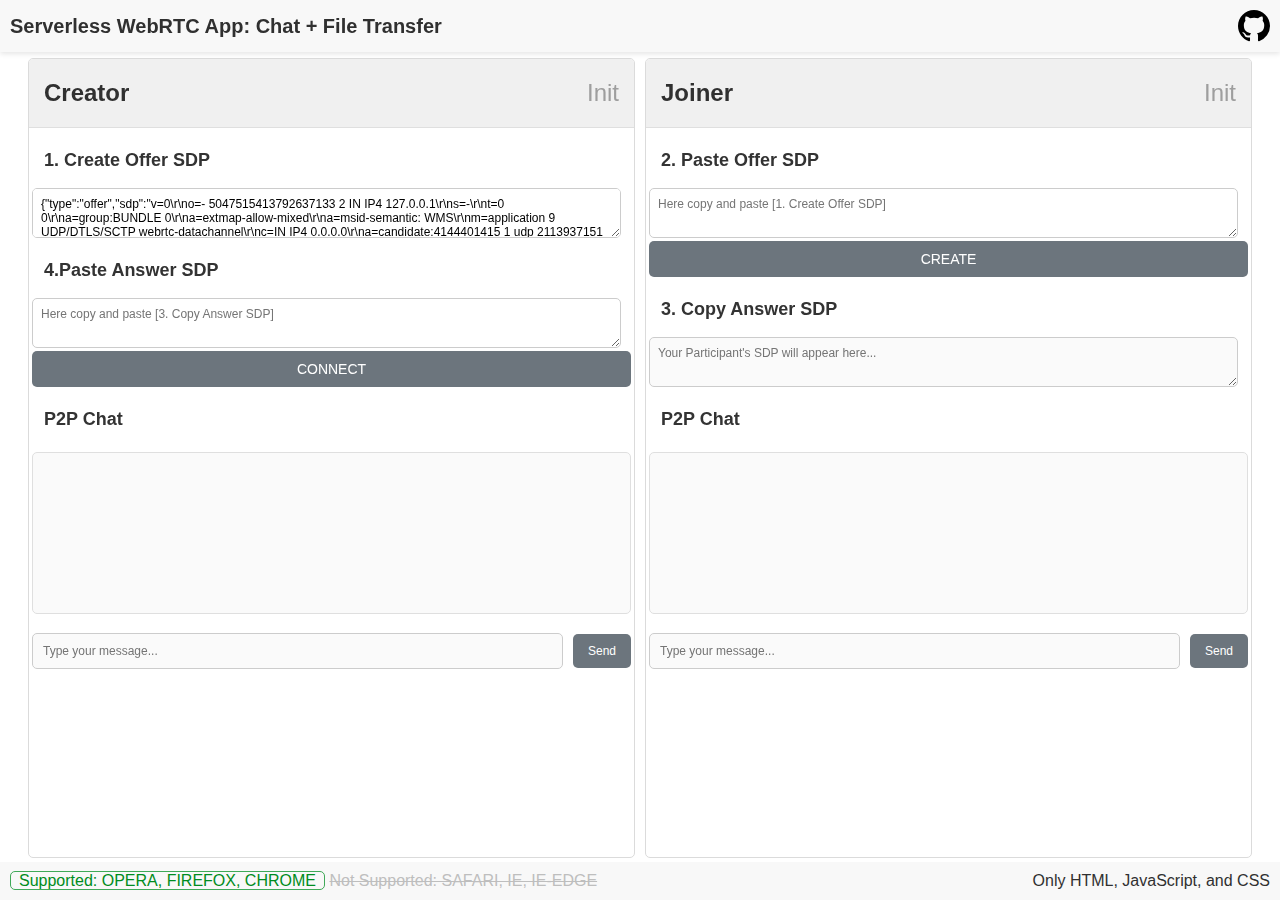
<file: index.html>
<!doctype html>
<html lang="en">
<head>
    <meta charset="utf-8">
    <meta name="viewport" content="width=device-width, initial-scale=1.0">
    <title>Serverless WebRTC Demo</title>
    <style>
        html, body {
            padding: 0;
            height: 100%;
            font-family: Arial, sans-serif;
            color: #303030;
            box-sizing: border-box;
        }

        *, *:before, *:after {
            box-sizing: inherit;
        }

        .container {
            display: flex;
            height: 100%;
            padding: 50px 20px;
            gap: 10px;
        }

        /* Iframe styling */
        iframe {
            flex: 1;
            border: 1px solid #DBDBDB;
            border-radius: 5px;
            height: 100%;
        }

        /* Header styling */
        header {
            position: fixed;
            top: 0;
            left: 0;
            right: 0;
            padding: 10px;
            background-color: #f8f8f8;
            box-shadow: 0 2px 5px rgba(0, 0, 0, 0.1);
            display: flex;
            justify-content: space-between;
            align-items: center;
        }

        /* Title styling */
        h1 {
            font-size: 20px;
            margin: 0;
        }

        /* Footer styling */
        footer {
            position: fixed;
            bottom: 0;
            left: 0;
            right: 0;
            padding: 10px;
            background-color: #f8f8f8;
            display: flex;
            justify-content: space-between;
            align-items: center;
        }

        /* Status messages styling */
        #ok {
            color: #008C20;
            border: 1px solid #40A958;
            padding: 0 8px;
            border-radius: 5px;
        }

        #no {
            color: #BEBEBE;
            text-decoration: line-through;
        }

        /* Logo styling */
        a.header-logo-invertocat {
            display: flex;
            align-items: center;
            text-decoration: none;
            color: inherit;
        }

        /* Responsive adjustments */
        @media (max-width: 768px) {
            .container {
                flex-direction: column; /* Stack iframes vertically on smaller screens */
            }

            iframe {
                height: 300px; /* Set a fixed height for smaller screens */
            }
        }
    </style>
</head>
<body>
    <header>
        <h1>Serverless WebRTC App: Chat + File Transfer</h1>
        <a class="header-logo-invertocat" href="https://github.com/hugorochv/serverless-webrtc-file" target="_blank" title="GitHub Repository">
            <svg aria-hidden="true" height="32" version="1.1" viewBox="0 0 16 16" width="32"><path fill-rule="evenodd" d="M8 0C3.58 0 0 3.58 0 8c0 3.54 2.29 6.53 5.47 7.59.4.07.55-.17.55-.38 0-.19-.01-.82-.01-1.49-2.01.37-2.53-.49-2.69-.94-.09-.23-.48-.94-.82-1.13-.28-.15-.68-.52-.01-.53.63-.01 1.08.58 1.23.82.72 1.21 1.87.87 2.33.66.07-.52.28-.87.51-1.07-1.78-.2-3.64-.89-3.64-3.95 0-.87.31-1.59.82-2.15-.08-.2-.36-1.02.08-2.12 0 0 .67-.21 2.2.82.64-.18 1.32-.27 2-.27.68 0 1.36.09 2 .27 1.53-1.04 2.2-.82 2.2-.82.44 1.1.16 1.92.08 2.12.51.56.82 1.27.82 2.15 0 3.07-1.87 3.75-3.65 3.95.29.25.54.73.54 1.48 0 1.07-.01 1.93-.01 2.2 0 .21.15.46.55.38A8.013 8.013 0 0 0 16 8c0-4.42-3.58-8-8-8z"></path></svg>
        </a>
    </header>
    
    <div class="container">
        <iframe src="noserv.create.html"></iframe>
        <iframe src="noserv.join.html"></iframe>
    </div>
    
    <footer>
        <div>
            <span id="ok">Supported: OPERA, FIREFOX, CHROME</span>
            <span id="no">Not Supported: SAFARI, IE, IE-EDGE</span>
        </div>
        <div>Only HTML, JavaScript, and CSS</div>
    </footer>
</body>
</html>
</file>
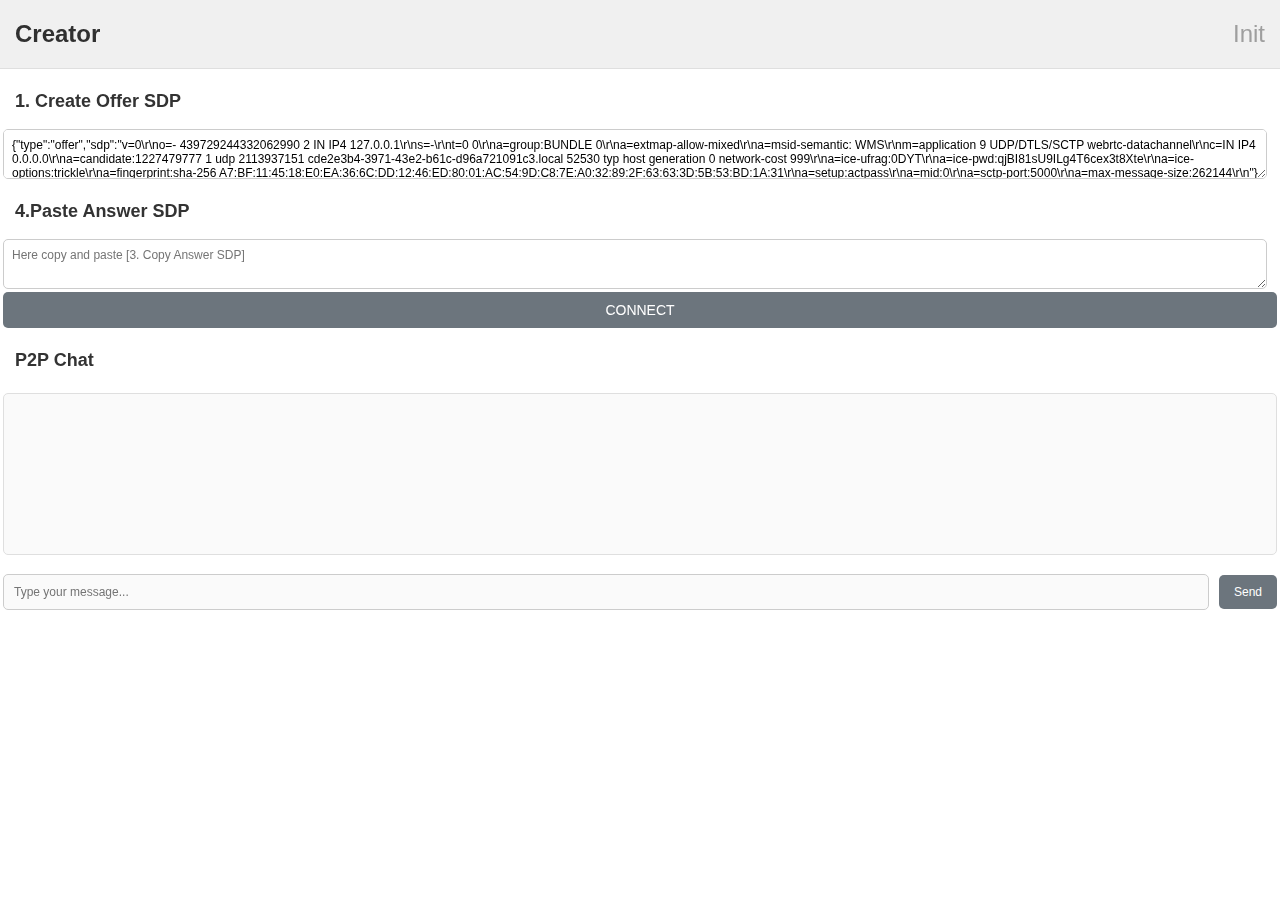
<file: noserv.create.html>
<!doctype html>
<html lang="en">
<head>
    <meta charset="utf-8">
    <meta name="viewport" content="width=device-width, initial-scale=1.0">
    <title>Create WebRTC Channel</title>
    <link href="noserv.css" rel="stylesheet">
    </style>
</head>
<body>
    <h2>Creator <span id="status">Init</span></h2>
    
    <h3>1. Create Offer SDP</h3>
    <textarea id="creater-sdp" placeholder="Your SDP will appear here..."></textarea>
    
    <h3>4.Paste Answer SDP</h3>
    <textarea id="joiner-sdp" placeholder="Here copy and paste [3. Copy Answer SDP]"></textarea>
    <button id="connect-btn" class="full-width" disabled>CONNECT</button>

    <h3>P2P Chat</h3>
    <div id="chat">
        <div id="chat-screen-wp" class="clearfix">
            <div id="chat-screen"></div>
        </div>
        <div id="ct">
            <input id="msg" disabled placeholder="Type your message...">
            <button id="send" disabled>Send</button>
        </div>
    </div>
    
    <script src="create.js"></script>
</body>
</html>
</file>
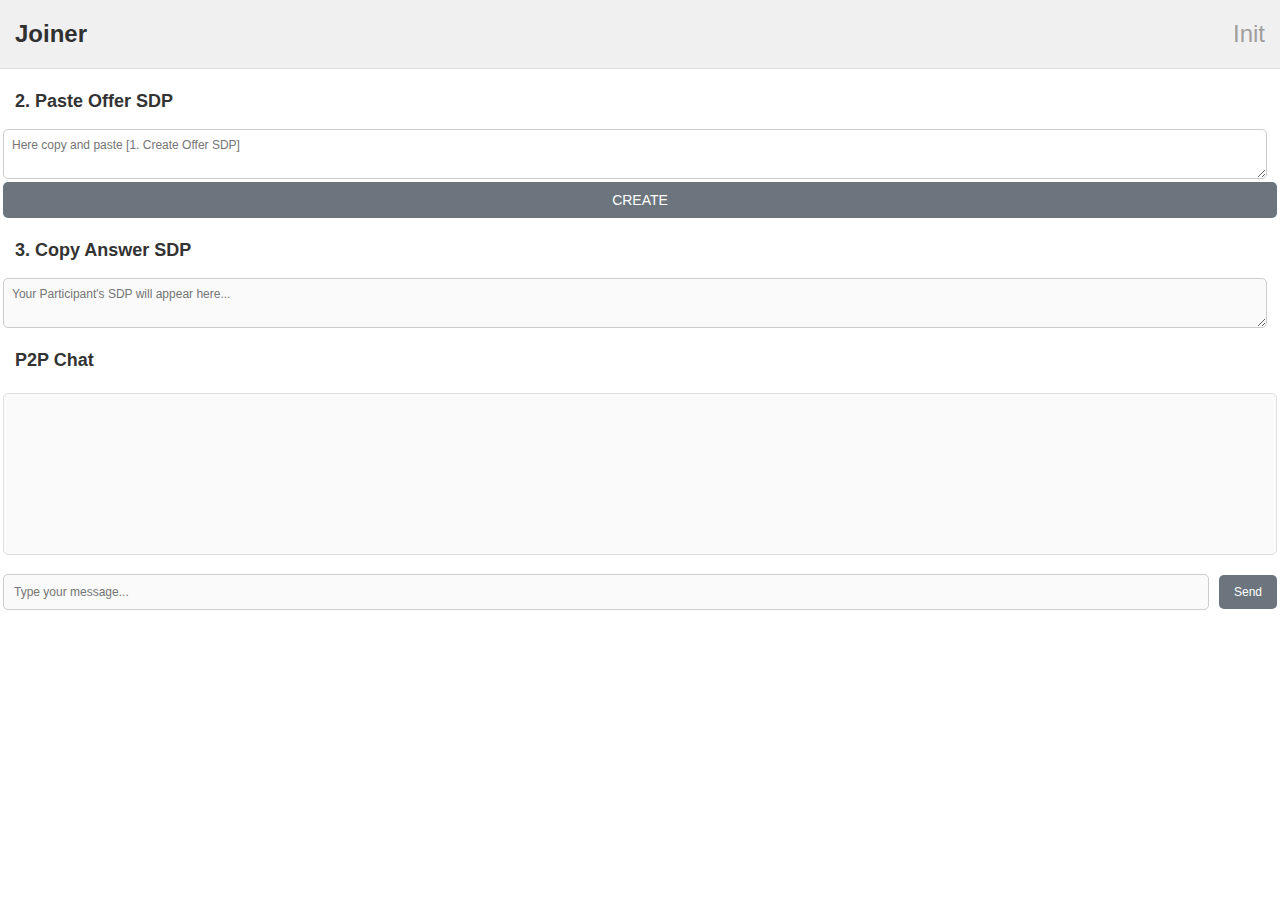
<file: noserv.join.html>
<!doctype html>
<html lang="en">
<head>
    <meta charset="utf-8">
    <meta name="viewport" content="width=device-width, initial-scale=1.0">
    <title>Join WebRTC Channel</title>
    <link href="noserv.css" rel="stylesheet">
</head>
<body>
    <h2>Joiner <span id="status">Init</span></h2>
    
    <h3>2. Paste Offer SDP</h3>
    <textarea id="creater-sdp" placeholder="Here copy and paste [1. Create Offer SDP]"></textarea>
    
    <button id="create-btn" class="full-width" disabled>CREATE</button>

    <h3>3. Copy Answer SDP</h3>
    <textarea id="joiner-sdp" disabled placeholder="Your Participant's SDP will appear here..."></textarea>

    <h3>P2P Chat</h3>
    <div id="chat">
        <div id="chat-screen-wp" class="clearfix">
            <div id="chat-screen"></div>
        </div>
        <div id="ct">
            <input id="msg" disabled placeholder="Type your message...">
            <button id="send" disabled>Send</button>
        </div>
    </div>
    
    <script src="join.js"></script>
</body>
</html>
</file>
<file: noserv.css>
/* Reset default styles */
html,
body {
  margin: 0;
  padding: 0;
  font-family: Arial, sans-serif;
  line-height: 1.6;
  color: #303030;
  height: 100%;
}

/* Main heading styles */
h2 {
  font-size: 24px;
  margin: 0;
  padding: 15px;
  background-color: #f0f0f0;
  border-bottom: 1px solid #dfdfdf;
}

/* Subheading styles */
h3 {
  font-size: 18px;
  margin: 10px 0 5px;
  padding: 8px 15px;
  color: #333;
}

/* Textarea styles */
textarea {
  display: block;
  width: calc(100% - 16px);
  box-sizing: border-box;
  margin: 3px;
  height: 50px;
  font-size: 12px;
  font-family: Tahoma, Arial, sans-serif;
  padding: 8px;
  border: 1px solid #ccc;
  border-radius: 5px;
  transition: border-color 0.3s;
}

textarea:focus {
  border-color: #007bff;
  outline: none;
}

/* Chat area styling */
#chat {
  margin: 10px 0;
}

#chat-screen-wp {
  position: relative;
  height: 140px;
  margin: 0 3px;
  padding: 10px;
  border: 1px solid #dfdfdf;
  border-radius: 5px;
  overflow-y: scroll;
  font-size: 12px;
  background-color: #fafafa;
}

#status {
  float: right;
  font-weight: normal;
  color: #9e9e9e;
}

/* Connect button styles */
button {
  margin: 10px 0;
  padding: 10px 15px;
  font-size: 14px;
  background-color: #007bff;
  color: white;

  border: none;
  border-radius: 5px;
  cursor: pointer;
  transition: background-color 0.3s;
}

button.full-width {
  width: calc(100% - 6px);
  margin: 0 3px;
}

button:disabled {
  background-color: #6c757d;
  cursor: not-allowed;
}

button:not(:disabled):hover {
  background-color: #0056b3;
}

/* Input and button alignment */
#ct {
  display: flex;
  justify-content: space-between; 
  align-items: center;
  margin-top: 10px;
  margin-left: 3px;
  margin-right: 3px;
}

#msg {
  padding: 10px;
  border-radius: 5px;
  border: 1px solid #ccc;
  width: calc(100% - 90px);
  font-size: 12px;
}

#send {
  font-size: 12px;
  background-color: #28a745;
}

#send:disabled {
  background-color: #6c757d;
}

/* Message styles */
div.wrap {
  clear: both;
  padding: 4px 8px;
}

div.info {
  position: absolute;
  font-style: italic;
  right: 0;
  top: 0;
  padding: 5px 18px;
  font-size: 12px;
  color: #666;
  margin-bottom: 5px;
}

div.other {
  color: #0060a0;
  float: left;
  padding: 5px 18px;
  background: #fafafa;
  border-radius: 8px;
  margin-bottom: 5px;
  max-width: 70%;
}

div.me {
  color: #eb088c;
  float: right;
  padding: 5px 18px;
  background: #f4faff;
  border-radius: 8px;
  margin-bottom: 5px;
  max-width: 70%;
}

span.who {
  display: inline-block;
  margin-right: 5px;
  width: 30px;
  text-align: center;
}

/* Clear floats */
.clearfix::after {
  content: "";
  clear: both;
  display: table;
}
</file>
